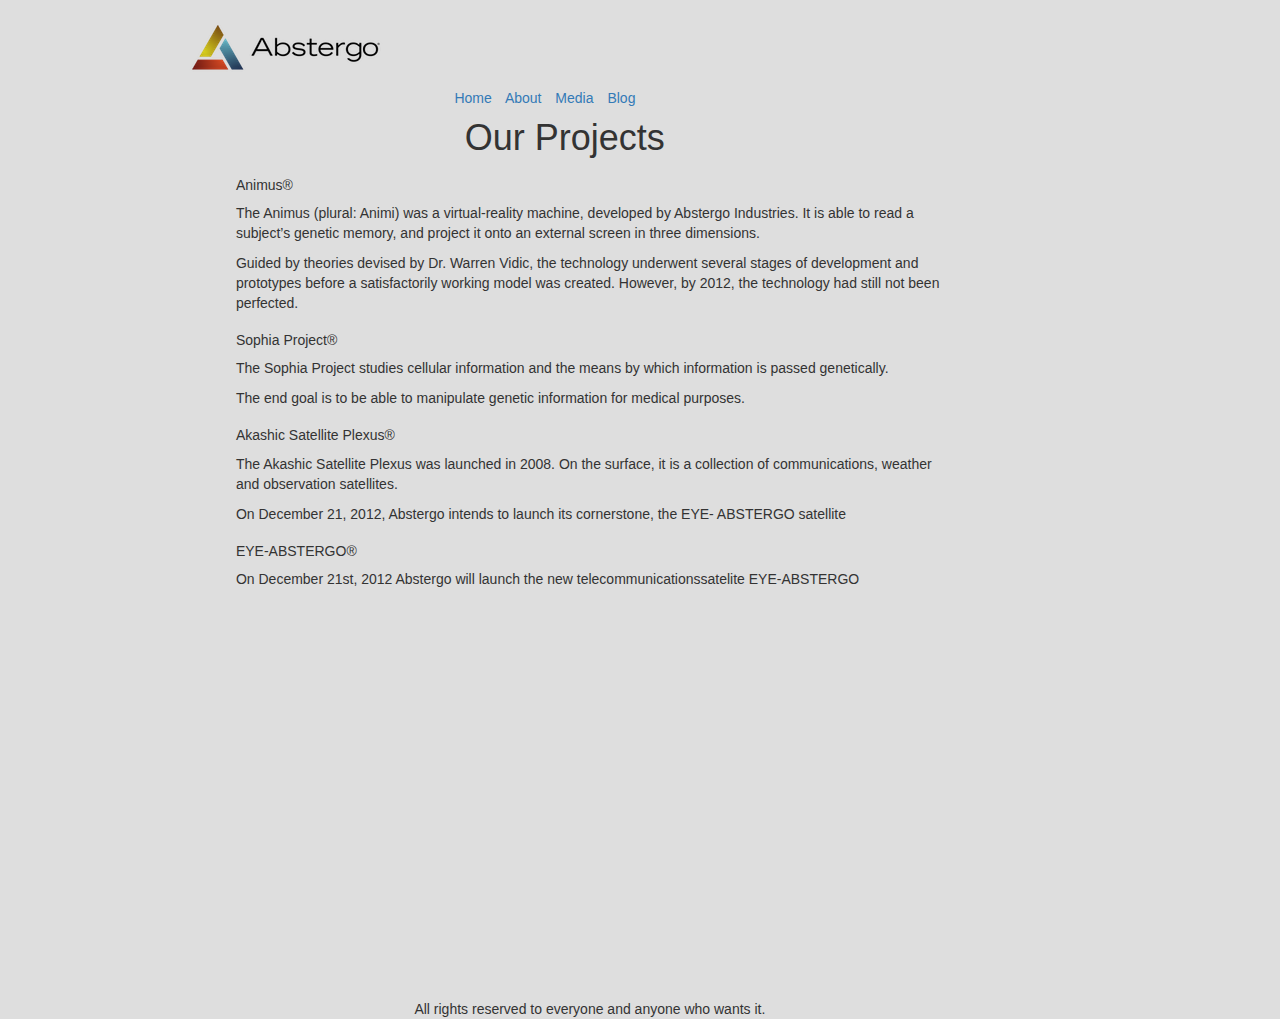
<file: Healy_Seth_WIA_The_Project/about.html>
<!DOCTYPE HTML PUBLIC "-//W3C//DTD HTML 4.01 Transitional//EN" "http://www.w3.org/TR/html4/loose.dtd">
<html lang="en">
<head>
    <meta http-equiv="Content-Type" content="text/html;charset=UTF-8" />
    <title>Abstergo Entertainment</title>
    <link rel="shortcut icon" href="images/logo.png">
    <link rel="stylesheet" href="//netdna.bootstrapcdn.com/bootstrap/3.1.1/css/bootstrap.min.css">
    <link rel="stylesheet" href="css/main.css">
    <script type="text/javascript" src="js/jquery-1.5.min.js"></script>
</head>
<body>
<div class="wrapper">
    <h1 class="title"><img src="images/title.png"></h1>
    
							<nav>
								<ul>
									<a href="index.html">Home</a>
									<a href="about.html">About</a>
									<a href="media.html">Media</a>
								    <a href="blog.html">Blog</a>
								</ul>
						    </nav>
    
    <div class="wrapper">
    
    <h1 class="about">Our Projects</h1>
        <div class="everything">
        <h5>Animus®</h5>
            <p>The Animus (plural: Animi) was a virtual-reality machine,  developed by Abstergo                Industries. It is able to read a subject’s genetic memory, and project it onto                  an external screen in three dimensions.</p>
            <p>Guided by theories devised by Dr. Warren Vidic, the technology underwent several                stages of development and prototypes before a satisfactorily working model was                  created. However, by 2012, the technology had still not been perfected.</p>
        
        <h5>Sophia Project®</h5>
            <p>The Sophia Project studies cellular information and the means by which                       information is passed genetically.
            <p>The end goal is to be able to manipulate genetic information for medical                     purposes.</p>

        <h5>Akashic Satellite Plexus®</h5>
            <p>The Akashic Satellite Plexus was launched in 2008. On the surface, it is a                   collection of communications, weather and observation satellites.</p> 
            <p>On December 21, 2012, Abstergo intends to launch its cornerstone, the EYE-                   ABSTERGO satellite</p>

        <h5>EYE-ABSTERGO®</h5>
            <p>On December 21st, 2012 Abstergo will launch the new telecommunicationssatelite               EYE-ABSTERGO</p>
            
            
            
        </div>
         <div id="visualization" style="width: 600px; height: 400px;"></div>
    </div>   
    <footer>All rights reserved to everyone and anyone who wants it.</footer>
        
        </div>
    
</body>
    		<script type="text/javascript" src="js/data.js"></script>
            <script type="text/javascript" src="//www.google.com/jsapi"></script>
            <script type="text/javascript">
              google.load('visualization', '1', {packages: ['corechart']});
              google.setOnLoadCallback(drawVisualization);
            </script>
</html>
</file>
<file: Healy_Seth_WIA_The_Project/css/main.css>
.country_detail_container { 
    display: none; 
}

.country_detail_container .country_detail { 
    width: 300px; 
    border: 1px solid blue; 
}

.map_container {
    background-image: url(../images/template/blue-map.jpg);
    background-repeat: no-repeat;
    background-position: 0px 0px;
    height: 325px;
    width: 760px;
    position: relative;
    color: #fff;
    font-family: Helvetica;
    font-size: 12px;
    margin: 0 auto;
}

.map_container a.dot {
    background-image: url(../images/template/dot_red.png);
    background-repeat: no-repeat;
    background-position: 0px 0px;
    height: 23px;
    width: 20px;
    display: block;
    position: absolute;
    cursor: pointer;
}
.map_container a.dot:hover {
    background-image: url(../images/template/dot_yellow.png);

}
.map_container a.dot.selected {
    background-image: url(../images/template/dot_green.png);

}

.map_container .form_continent {
    position: absolute;
    top: 265px;
    left: 30px;
}
.map_container .detail_container {
    position: absolute;
    top: 35px;
    left: 480px;
    width: 240px;
    height: 260px;
}
.map_container .country_detail {
    position: absolute;
    top: 0px;
    width: 260px;
    padding: 10px 0px 0px 12px;
    border-left: 1px solid #a9b5c8;
    border-top: 1px solid #a9b5c8;
    border-radius: 10px;
    -webkit-border-radius: 10px;
    -moz-border-radius: 10px;
}

.map_container .country_detail .country_photo {
    float: left;
    margin: 0px 15px 0px 0px;
    border: 1px solid #fff;
    border-radius: 8px;
    box-shadow: 0px 5px 3px #4e5d74;
    -webkit-box-shadow: 0px 5px 3px #4e5d74;
    -moz-box-shadow: 0px 5px 3px #4e5d74;
    -webkit-border-radius: 8px;
}
.map_container .country_detail .country_info {
    width: 150px;
    float: left;
}

.map_container .country_info h2 {
    margin: 0px 0px 0px 0px;
    font-size: 14px;
    font-weight: bold;
}
.map_container .country_info h3 {
    margin: 0px 0px 12px 0px;
    font-size: 12px;
    text-transform: uppercase;
    letter-spacing: 4px;
    color: #00bdff;
}
.map_container p { 
    margin: 0px 0px 12px 0px; 
}

.map_container a, a:visited { 
    color: #AA0000; 
    margin: 0px 10px 0px 0px; 
}


nav{
    width:400px;
    margin: 0 auto;
    word-spacing: 10px;
}

h1{
    width:400px;
    margin-left: 15%;
}

h2{
    width:300px;
    margin-left:60px;
    padding-bottom: 20px;
}

.wrapper{
    width:96%;
}

.info{
    width:30%;
    float:left;
    margin-left: 15%;
}

.video{
    width:35%;
    float:right;
    margin-right: 17%;
}

.surround{
    width:96%;
    margin-top:20px;
}

.caption{
    width:400px;
    margin: 0 auto;
    font-size: 11px;
}

footer{
    width:400px;
    clear:both;
    margin: 0 auto;
}

body{
    background-color:#dedede;
}
.about{
    width:250px;
    margin: 0 auto;
}
.everything{
    width:60%;
    margin: 0 auto;
}

h5{
    width:960px;
    padding-top: 10px;
}

.media{
    margin:150px;
    width:80%;
    float:left;
}

.rows{
    margin-top:15px;
}

.fancybox{
    padding-left: 15px;
}

.videos{
    width:96%;
    margin-left:15px;
    margin-top:15px;
}

.space{
    margin-top: 15px;
}
.size{
    width:300px;
    float:left;
}

.left{
    margin-left: 37px;
}

#visualization{
    width:500px;
    margin:0 auto;
}
</file>
